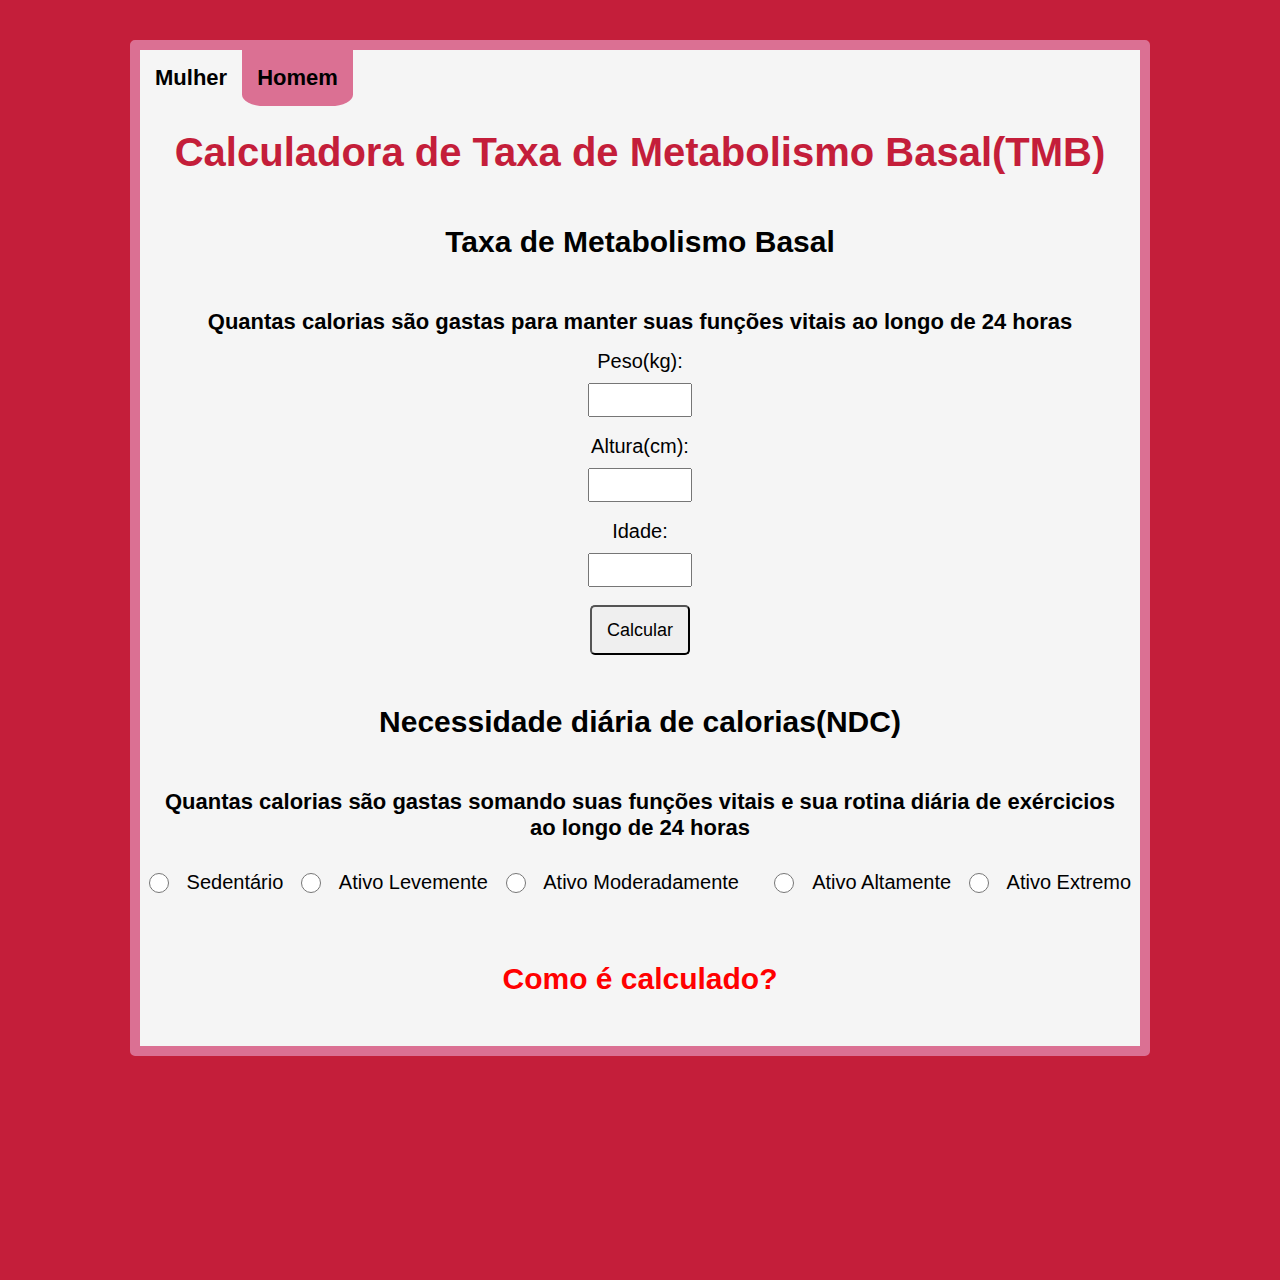
<file: men/index.html>
<!DOCTYPE html>
<html lang="pt-br">
<head>
    <meta charset="UTF-8">
    <meta http-equiv="X-UA-Compatible" content="IE=edge">
    <meta name="viewport" content="width=device-width, initial-scale=1.0">
    <title>Calculadora de TMB</title>
    <link rel="stylesheet" href="style1.css">
</head>
<body>
 <div>
    <main id="main">
        <div id="gender">
            <a href="../women/women.html" id="woman"><p>Mulher</p></a>
            <a href="" id="men"><p>Homem</p></a>
        </div>
        <h1 id="maintitle">Calculadora de Taxa de Metabolismo Basal(TMB)</h1>
        <div id="TMB">
            <h3>Taxa de Metabolismo Basal</h3>
            <p>Quantas calorias são gastas para manter suas funções vitais ao longo de 24 horas</p>
            <div id="inputinfos">
                <label class="infol" for="weight">Peso(kg):</label><input type="number" id="weight" class="infoi"><br>
                <label class="infol" for="height">Altura(cm):</label><input type="number" id="height" class="infoi"><br>
                <label class="infol" for="age">Idade:</label><input type="number" id="age" class="infoi">
            </div>
            <br>
            <button onclick="calc1()">Calcular</button>
            <h3 id="h1span11">Sua taxa de Metabolismo Basal(TMB):</h3>
            <span id="span11"></span>
        </div>
        <div id="ndcdiv">
            <h3>Necessidade diária de calorias(NDC)</h3>
            <p>Quantas calorias são gastas somando suas funções vitais e sua rotina diária de exércicios ao longo de 24 horas</p>
            <div id="radiondc">
            <input type="radio" id="sed" name="test" onclick="sedexec()" class="radios">
            <label for="sed">Sedentário</label>
            <input type="radio" id="lev" name="test" onclick="levexec()" class="radios">
            <label for="lev">Ativo Levemente</label>
            <input type="radio" id="mod" name="test" onclick="modexec()" class="radios">
            <label for="mod">Ativo Moderadamente</label>
            <br>
            <input type="radio" id="alt" name="test" onclick="altexec()" class="radios">
            <label for="alt">Ativo Altamente</label>
            <input type="radio" id="ext" name="test" onclick="extexec()" class="radios">
            <label for="ext">Ativo Extremo</label>
        </div>
            <br>
            <h3 id="h1span2">Sua necessidade diária de calorias(NDC):</h3>
            <span id="span2"></span>
    </div>
    <div>
        <a href="calcfator.html" id="fatorh3"><h3>Como é calculado?</h3></a>
    </div>
    </main>
</div>
    <script src="script.js"></script>
</body>
</html>
</file>
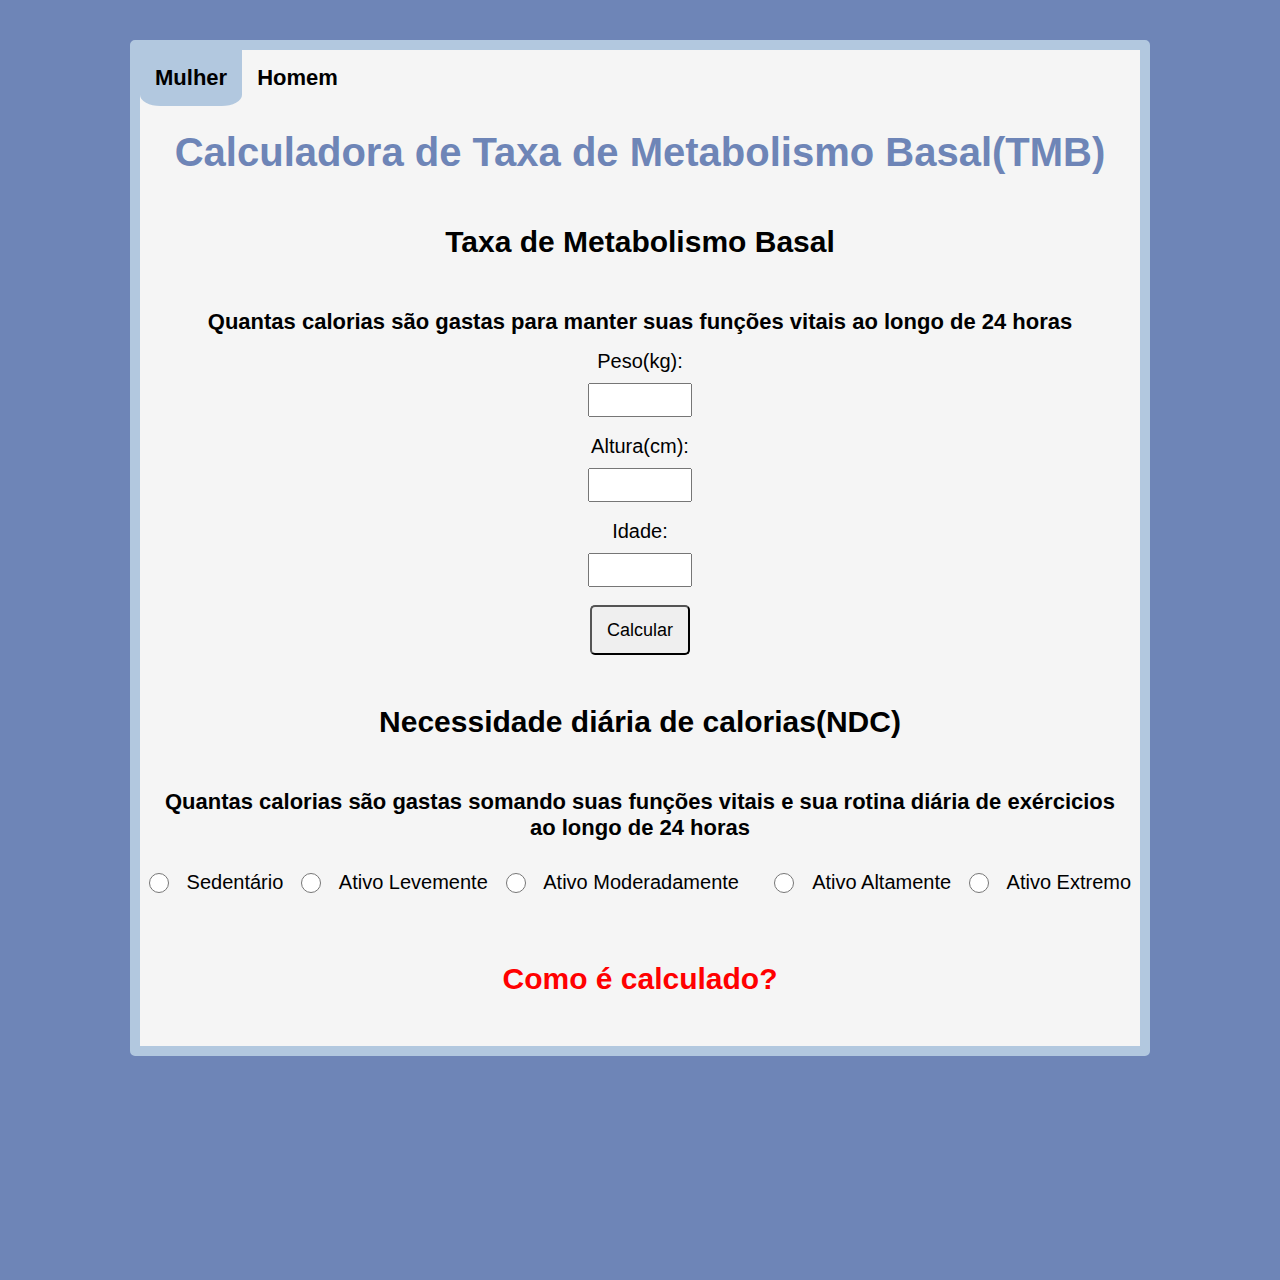
<file: women/women.html>
<!DOCTYPE html>
<html lang="pt-br">
<head>
    <meta charset="UTF-8">
    <meta http-equiv="X-UA-Compatible" content="IE=edge">
    <meta name="viewport" content="width=device-width, initial-scale=1.0">
    <title>Calculadora de TMB</title>
    <link rel="stylesheet" href="style2.css">
</head>
<body>
 <div>
    <main id="main">
        <div id="gender">
            <a href="" id="woman"><p>Mulher</p></a>
            <a href="../men/index.html" id="men"><p>Homem</p></a>
        </div>
        <h1 id="maintitle">Calculadora de Taxa de Metabolismo Basal(TMB)</h1>
        <div id="TMB">
            <h3>Taxa de Metabolismo Basal</h3>
            <p>Quantas calorias são gastas para manter suas funções vitais ao longo de 24 horas</p>
            <div id="inputinfos">
                <label class="infol" for="weight">Peso(kg):</label><input type="number" id="weight" class="infoi"><br>
                <label class="infol" for="height">Altura(cm):</label><input type="number" id="height" class="infoi"><br>
                <label class="infol" for="age">Idade:</label><input type="number" id="age" class="infoi">
            </div>
            <br>
            <button onclick="calc1()">Calcular</button>
            <h3 id="h1span11">Sua taxa de Metabolismo Basal(TMB):</h3>
            <span id="span11"></span>
        </div>
        <div id="ndcdiv">
            <h3>Necessidade diária de calorias(NDC)</h3>
            <p>Quantas calorias são gastas somando suas funções vitais e sua rotina diária de exércicios ao longo de 24 horas</p>
            <div id="radiondc">
            <input type="radio" id="sed" name="test" onclick="sedexec()" class="radios">
            <label for="sed">Sedentário</label>
            <input type="radio" id="lev" name="test" onclick="levexec()" class="radios">
            <label for="lev">Ativo Levemente</label>
            <input type="radio" id="mod" name="test" onclick="modexec()" class="radios">
            <label for="mod">Ativo Moderadamente</label>
            <br>
            <input type="radio" id="alt" name="test" onclick="altexec()" class="radios">
            <label for="alt">Ativo Altamente</label>
            <input type="radio" id="ext" name="test" onclick="extexec()" class="radios">
            <label for="ext">Ativo Extremo</label>
        </div>
            <br>
            <h3 id="h1span2">Sua necessidade diária de calorias(NDC):</h3>
            <span id="span2"></span>
    </div>
    <div>
        <a href="calcfator.html" id="fatorh3"><h3>Como é calculado?</h3></a>
    </div>
    </main>
</div>
    <script src="script2.js"></script>
</body>
</html>
</file>
<file: men/style1.css>
*{
    margin: 0;
    padding: 0;
}
body{
    background-color: #C41E3A;
    font-family: Arial, Helvetica, sans-serif;
    color: black;
    height: 1240px;
}

#gender{
    display: grid;
    width: 1000px;
    height: 50px;
    flex-direction: row;
    grid-template-columns: auto auto;
}

#men{
    background-color: #DB7093;
    border-radius: 0% 0% 20% 20%;
}

main{
    text-align: center;
    background-color: whitesmoke;
    border: 10px solid #DB7093;
    border-radius: 5px;
    max-width: 1000px;
    width: 100%;
    margin: auto;
    margin-top: 40px;
}
h1{
    font-size: 40px;
    margin-top: 50px;
    margin-bottom: 50px;
    color: #C41E3A;
}
h3{
    font-size: 30px;
    margin: 50px;
}
p{
    font-size: 22px;
    color: black;
    margin: 15px;
    font-weight: 550;
}

span{
    border: 3px solid red;
    border-radius: 5px;
    font-size: 25px;
    padding: 10px;
    box-sizing: border-box;
    display: none;
}
label{
    font-size: 20px;
}

.infoi{
    width: 100px;
    height: 30px;
    font-size: 25px;
}

.infol{
    margin-bottom: 10px;
}

#inputinfos{
    display: flex;
    flex-direction: column;
    align-items: center;
    justify-content: space-around;
    text-align: center;
}

#gender{
    width: 100px;
    height: 30px;
    font-size: 20px;
}


button{
    border-radius: 5px;
    font-size: 18px;
    width: 100px;
    height: 50px;
}

#radiondc{
    margin-top: 30px;
    max-width: 1000px;
    width: 100%;
    display: flex;
    flex-flow: row wrap;
    align-items: center;
    justify-content: space-around;
}


#radiondc input{
    width: 20px;
    height: 20px;
}
#radiondc input:hover{
    cursor: pointer;
    width: 20px;
    height: 20px;
}

button:hover{
    cursor: pointer;
    background-color: #C41E3A;
}
button:active{
    cursor: pointer;
    background-color: white;
}

#h1span11, #h1span2{
    display: none;
}

#radios{
    width: 50px;
}
a{
    text-decoration: none;
    color: red;
}

@media (max-width: 768px ){
    #radiondc{
        margin-top: 30px;
        max-width: 1000px;
        width: 100%;
        display: flex;
        flex-flow: column wrap;
        align-items: center;
        justify-content: space-around;
    }
    #radiondc input{
        width: 35px;
        height: 35px;
    }
    #radiondc input:hover{
        cursor: pointer;
        width: 35px;
        height: 34px;
    }
}
</file>
<file: women/style2.css>
*{
    margin: 0;
    padding: 0;
}
body{
    background-color: #6E85B7;
    font-family: Arial, Helvetica, sans-serif;
    color: black;
    height: 1240px;
}

#gender{
    display: grid;
    width: 1000px;
    height: 50px;
    flex-direction: row;
    grid-template-columns: auto auto;
}

#woman{
    background-color: #B2C8DF;
    border-radius: 0% 0% 20% 20%;
}

main{
    text-align: center;
    background-color: whitesmoke;
    border: 10px solid #B2C8DF;
    border-radius: 5px;
    max-width: 1000px;
    width: 100%;
    margin: auto;
    margin-top: 40px;
}
h1{
    font-size: 40px;
    margin-top: 50px;
    margin-bottom: 50px;
    color: #6E85B7; 
}
h3{
    font-size: 30px;
    margin: 50px;
}
p{
    font-size: 22px;
    color: black;
    margin: 15px;
    font-weight: 550;
}

span{
    border: 3px solid red;
    border-radius: 5px;
    font-size: 25px;
    padding: 10px;
    box-sizing: border-box;
    display: none;
}
label{
    font-size: 20px;
}

.infoi{
    width: 100px;
    height: 30px;
    font-size: 25px;
}

.infol{
    margin-bottom: 10px;
}

#inputinfos{
    display: flex;
    flex-direction: column;
    align-items: center;
    justify-content: space-around;
    text-align: center;
}

#gender{
    width: 100px;
    height: 30px;
    font-size: 20px;
}


button{
    border-radius: 5px;
    font-size: 18px;
    width: 100px;
    height: 50px;
}

#radiondc{
    margin-top: 30px;
    max-width: 1000px;
    width: 100%;
    display: flex;
    flex-flow: row wrap;
    align-items: center;
    justify-content: space-around;
}


#radiondc input{
    width: 20px;
    height: 20px;
}
#radiondc input:hover{
    cursor: pointer;
    width: 20px;
    height: 20px;
}

button:hover{
    cursor: pointer;
    background-color: #6E85B7;
}
button:active{
    cursor: pointer;
    background-color: white;
}

#h1span11, #h1span2{
    display: none;
}

#radios{
    width: 50px;
}
a{
    text-decoration: none;
    color: red;
}

@media (max-width: 768px ){
    #radiondc{
        margin-top: 30px;
        max-width: 1000px;
        width: 100%;
        display: flex;
        flex-flow: column wrap;
        align-items: center;
        justify-content: space-around;
    }
    #radiondc input{
        width: 35px;
        height: 35px;
    }
    #radiondc input:hover{
        cursor: pointer;
        width: 35px;
        height: 34px;
    }
}
</file>
